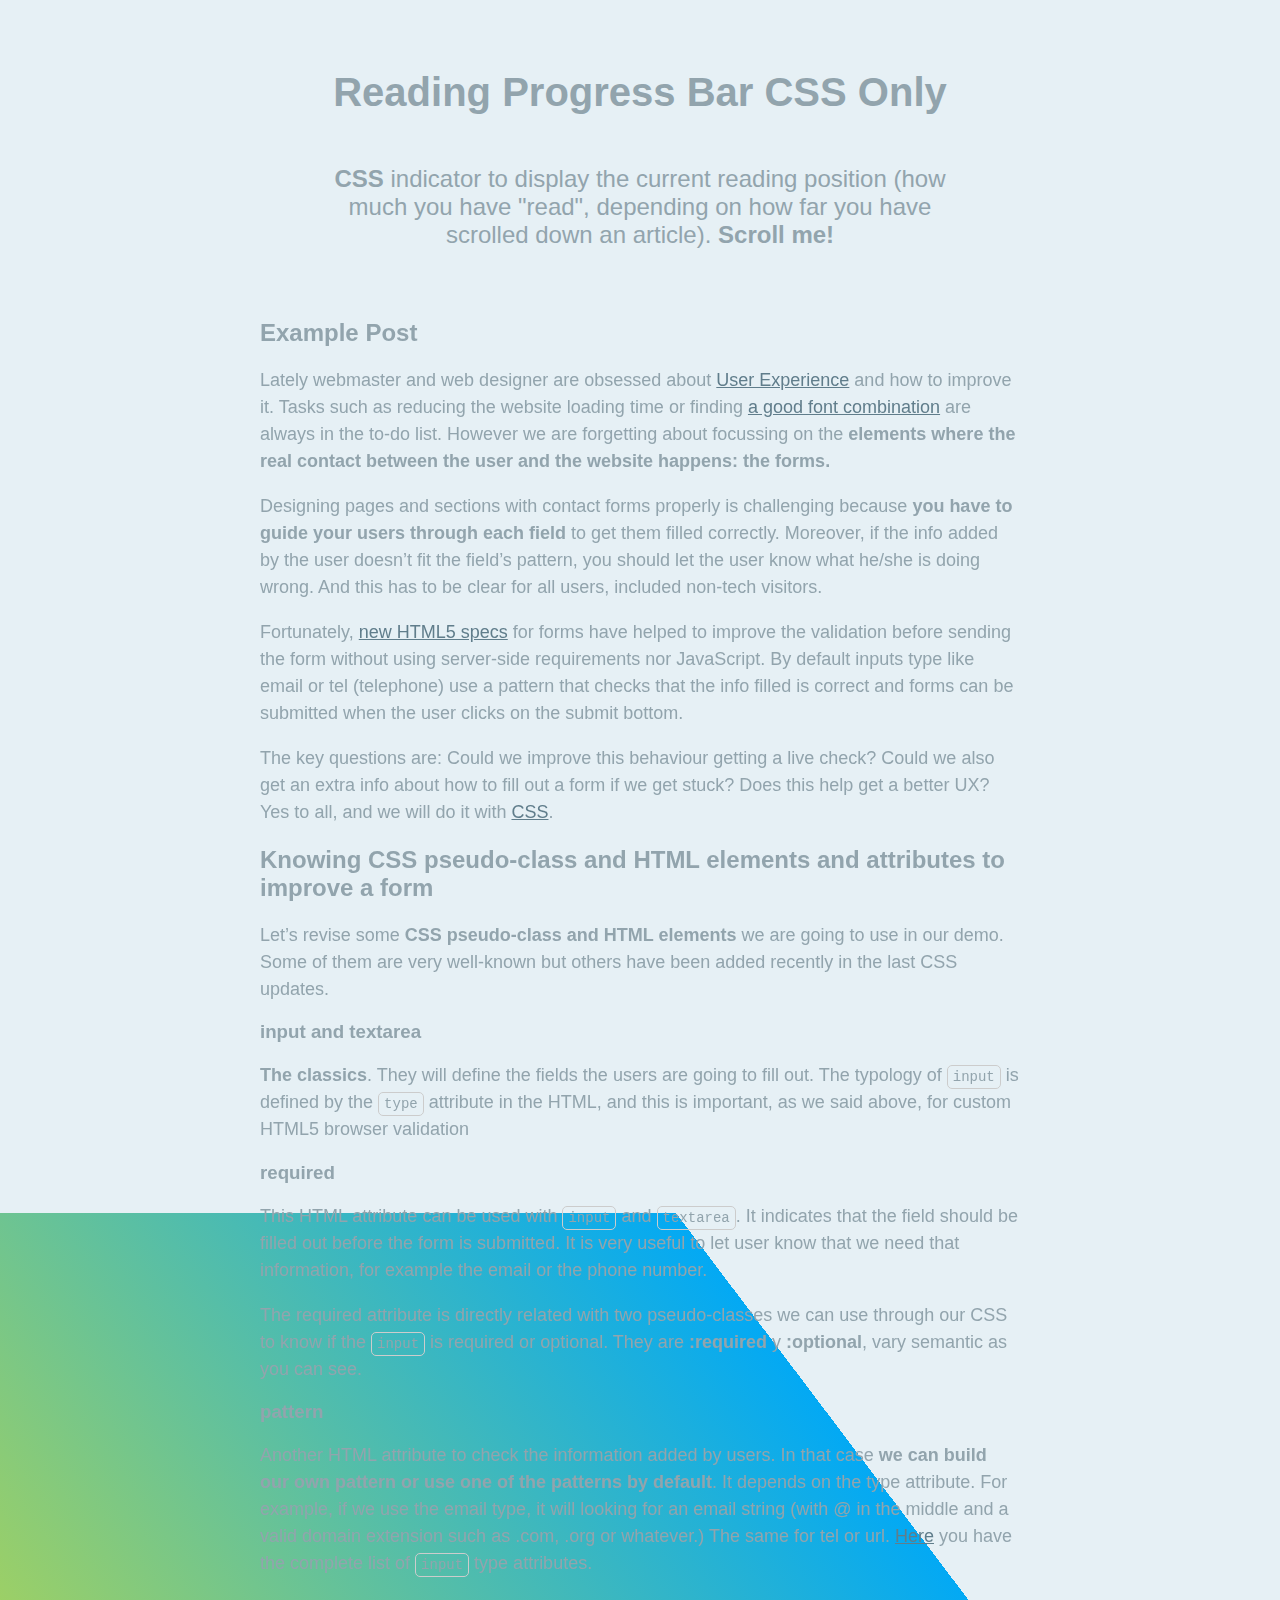
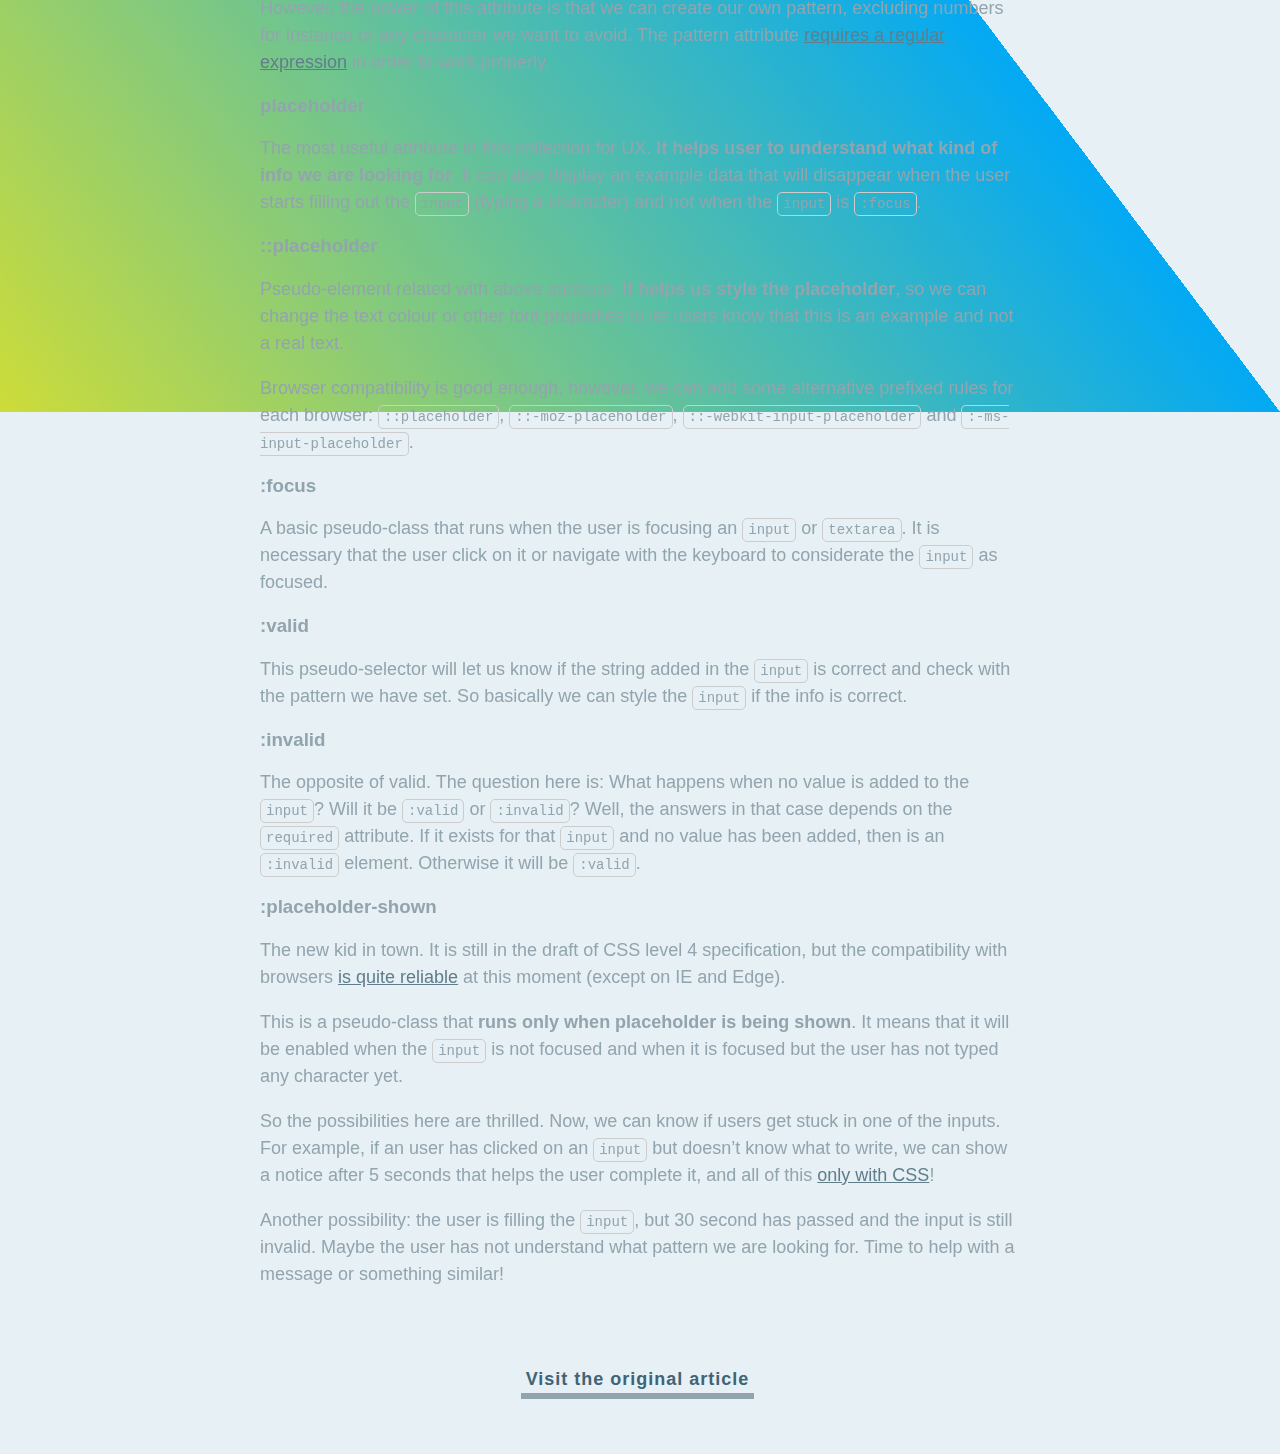
<file: index.html>
<!DOCTYPE html>
<html lang="en">

<head>
    <title>Bootstrap Example</title>
    <meta charset="utf-8">
    <meta name="viewport" content="width=device-width, initial-scale=1">
    <!-- <link rel="stylesheet" href="https://maxcdn.bootstrapcdn.com/bootstrap/4.3.1/css/bootstrap.min.css"> -->
    <script src="https://ajax.googleapis.com/ajax/libs/jquery/3.4.0/jquery.min.js"></script>
    <script src="https://cdnjs.cloudflare.com/ajax/libs/popper.js/1.14.7/umd/popper.min.js"></script>
    <script src="https://maxcdn.bootstrapcdn.com/bootstrap/4.3.1/js/bootstrap.min.js"></script>
    
    <link rel="stylesheet" href="test.css">   <style>
        body {
            position: relative;
        }
    </style>
</head>

<body data-spy="scroll" data-target=".navbar" data-offset="50">
   
  
  <h1>Reading Progress Bar CSS Only</h1>
    <p class="zoom-area"><b>CSS</b> indicator to display the current reading position (how much you have "read", depending on how far you have scrolled down an article). <b>Scroll me!</b></p>
    <section class="example-post">
      <div class="entry-content">
        <h2>Example Post</h2>
                    <p>Lately webmaster and web designer are obsessed about <a href="https://www.silocreativo.com/en/tag/ux/">User Experience</a> and how to improve it. Tasks such as reducing the website loading time or finding <a href="https://www.silocreativo.com/en/google-serif-font-combinations-ready-copy-use/">a good font combination</a> are always in the to-do list. However we are forgetting about focussing on the <strong>elements where the real contact between the user and the website happens: the forms.</strong></p>
    <p>Designing pages and sections with contact forms properly is challenging because <strong>you have to guide your users through each field</strong> to get them filled correctly. Moreover, if the info added by the user doesn’t fit the field’s pattern, you should let the user know what he/she is doing wrong. And this has to be clear for all users, included non-tech visitors.</p>
    <p>Fortunately, <a href="https://www.silocreativo.com/en/web-design-html5-structure-composition/">new HTML5 specs</a> for forms have helped to improve the validation before sending the form without using server-side requirements nor JavaScript. By default inputs type like email or tel (telephone) use a pattern that checks that the info filled is correct and forms can be submitted when the user clicks on the submit bottom.</p>
    <p>The key questions are: Could we improve this behaviour getting a live check? Could we also get an extra info about how to fill out a form if we get stuck? Does this help get a better UX? Yes to all, and we will do it with <a href="https://www.silocreativo.com/en/tag/css/">CSS</a>.</p>
    <h2>Knowing CSS pseudo-class and HTML elements and attributes to improve a form</h2>
    <p>Let’s revise some <strong>CSS pseudo-class and HTML elements</strong> we are going to use in our demo. Some of them are very well-known but others have been added recently in the last CSS updates.</p>
    <h3>input and textarea</h3>
    <p><strong>The classics</strong>. They will define the fields the users are going to fill out. The typology of <code>input</code> is defined by the <code>type</code> attribute in the HTML, and this is important, as we said above, for custom HTML5 browser validation</p>
    <h3>required</h3>
    <p>This HTML attribute can be used with <code>input</code> and <code>textarea</code>. It indicates that the field should be filled out before the form is submitted. It is very useful to let user know that we need that information, for example the email or the phone number.</p>
    <p>The required attribute is directly related with two pseudo-classes we can use through our CSS to know if the <code>input</code> is required or optional. They are <strong>:required</strong> y <strong>:optional</strong>, vary semantic as you can see.</p>
    <h3>pattern</h3>
    <p>Another HTML attribute to check the information added by users. In that case <strong>we can build our own pattern or use one of the patterns by default</strong>. It depends on the type attribute. For example, if we use the email type, it will looking for an email string (with @ in the middle and a valid domain extension such as .com, .org or whatever.) The same for tel or url. <a href="https://www.w3.org/TR/html/sec-forms.html#element-attrdef-input-type">Here</a> you have the complete list of <code>input</code> type attributes.</p>
    <p>However, the power of this attribute is that we can create our own pattern, excluding numbers for instance or any character we want to avoid. The pattern attribute <a href="https://developer.mozilla.org/en-US/docs/Web/JavaScript/Reference/Global_Objects/RegExp">requires a regular expression</a> in order to work properly.</p>
    <h3>placeholder</h3>
    <p>The most useful attribute in this collection for UX. <strong>It helps user to understand what kind of info we are looking for</strong>. It can also display an example data that will disappear when the user starts filling out the <code>input</code> (typing a character) and not when the <code>input</code> is <code>:focus</code>.</p>
    <h3>::placeholder</h3>
    <p>Pseudo-element related with above attribute. <strong>It helps us style the placeholder</strong>, so we can change the text colour or other font properties to let users know that this is an example and not a real text.</p>
    <p>Browser compatibility is good enough, however, we can add some alternative prefixed rules for each browser: <code>::placeholder</code>, <code>::-moz-placeholder</code>, <code>::-webkit-input-placeholder</code> and <code>:-ms-input-placeholder</code>.</p>
    <h3>:focus</h3>
    <p>A basic pseudo-class that runs when the user is focusing an <code>input</code> or <code>textarea</code>. It is necessary that the user click on it or navigate with the keyboard to considerate the <code>input</code> as focused.</p>
    <h3>:valid</h3>
    <p>This pseudo-selector will let us know if the string added in the <code>input</code> is correct and check with the pattern we have set. So basically we can style the <code>input</code> if the info is correct.</p>
    <h3>:invalid</h3>
    <p>The opposite of valid. The question here is: What happens when no value is added to the <code>input</code>? Will it be <code>:valid</code> or <code>:invalid</code>? Well, the answers in that case depends on the <code>required</code> attribute. If it exists for that <code>input</code> and no value has been added, then is an <code>:invalid</code> element. Otherwise it will be <code>:valid</code>.</p>
    <h3>:placeholder-shown</h3>
    <p>The new kid in town. It is still in the draft of CSS level 4 specification, but the compatibility with browsers <a href="http://caniuse.com/#feat=css-placeholder-shown">is quite reliable</a> at this moment (except on IE and Edge).</p>
    <p>This is a pseudo-class that <strong>runs only when placeholder is being shown</strong>. It means that it will be enabled when the <code>input</code> is not focused and when it is focused but the user has not typed any character yet.</p>
    <p>So the possibilities here are thrilled. Now, we can know if users get stuck in one of the inputs. For example, if an user has clicked on an <code>input</code> but doesn’t know what to write, we can show a notice after 5 seconds that helps the user complete it, and all of this <a href="https://www.silocreativo.com/en/creative-examples-404-error-css/">only with CSS</a>!</p>
    <p>Another possibility: the user is filling the <code>input</code>, but 30 second has passed and the input is still invalid. Maybe the user has not understand what pattern we are looking for. Time to help with a message or something similar!</p>
    
                </div>
    </section><!-- .example-post -->
    <div class="link-container">
      <a target="_blank" href="https://www.silocreativo.com/en/time-progress-bar-css/" class="more-link">Visit the original article</a>
    </div>

</body>

</html>
</file>
<file: test.css>
.example-post {
      /* background-color: #242e37; */
       position: relative;
   
  }

  .example-post p {
    font-size: 18px;
    line-height: 1.5;
  }
  .example-post a {
    color: #607D8B;
  }
  .example-post:before {
      content: "";
      display: block;
   background: linear-gradient(to right top, #CDDC39 0%, #03A9F4 50%, #e6f0f5 50%);

      height: calc(100% - 100vh + 6px);
      width: 100%;
      position: absolute;
      top: 0;
      left: 0;
  }
  .example-post:after {
      content: "";
      display: block;
      background: #e6f0f5;
      height: calc(100vh - 6px);
      width: 100%;
      position: -webkit-sticky;
      position: sticky;
      bottom: 0;
      left: 0;
  }
  code {
      border: 1px solid #ccc;
      border-radius: 5px;
      padding: 3px 5px;
      font-size: 14px;
  }
  .entry-content {
      max-width: 790px;
      margin: 0 auto;  
      position: relative;
      z-index: 1;
      margin-bottom: calc(-100vh + 6px);
      padding: 0 15px;
  }
  
  /* demo stuff */
  * {
      -webkit-box-sizing: border-box;
      -moz-box-sizing: border-box;
      box-sizing: border-box;
  }
  body {
    background-color: #e6f0f5;
    padding-top: 40px;
    padding-bottom: 50px;
    margin: 0;
  }
  html, button, input, select, textarea {
      font-family: 'Nunito', sans-serif;
      color: #92a4ad;
  }
  h1 {
    text-align: center;
    margin: 30px 15px;
    font-size: 40px;
  }
  .zoom-area { 
    max-width: 650px;
    margin: 50px auto 70px;
    font-size: 24px;
    padding-left: 15px;
    padding-right: 15px;
    text-align: center;
  }
  .link-container {
    text-align: center;
  }
  a.more-link {
        font-size: 18px;
      font-weight: 700;
      background-color: transparent;
      padding: 10px 5px 0;
      border-radius: 0;
      color: #416475;
      display: inline-block;
      margin-right: 5px;
      margin-bottom: 5px;
      line-height: 1.5;
      text-decoration: none;
      margin-top: 50px;
      letter-spacing: 1px;
      border-bottom: 6px solid #92a4ad;
  }
</file>
